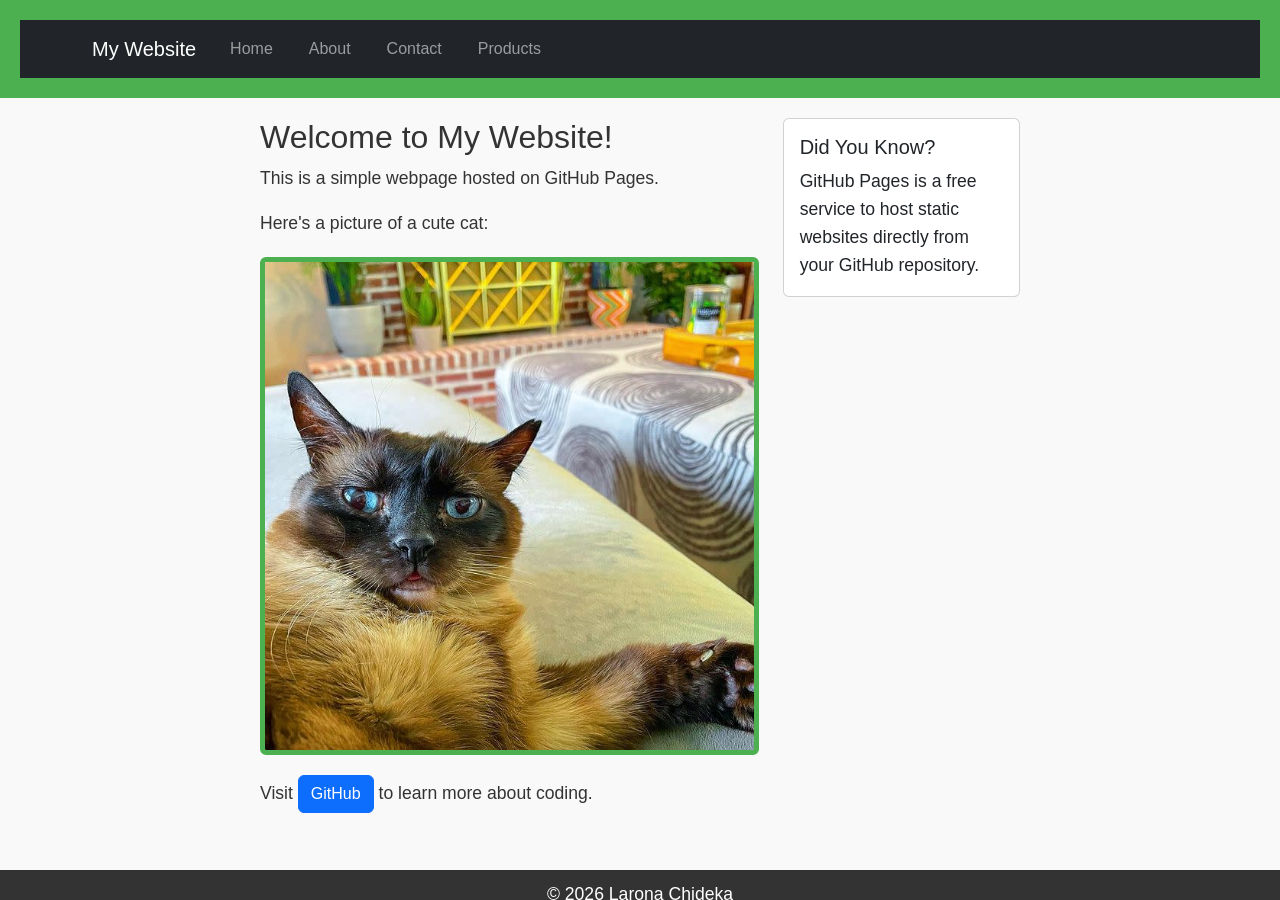
<file: index.html>
<!DOCTYPE html>

<html lang="en">

<head>

    <meta charset="UTF-8">

    <meta name="viewpoint" content="width=device-width, initial-scale=1.0">

    <title>My Firts GitHub Page</title>

     <!-- Bootstrap CSS --> 

     <link href="https://cdn.jsdelivr.net/npm/bootstrap@5.3.0/dist/css/bootstrap.min.css" rel="stylesheet"> 

     <!-- Custom CSS --> 

      <link rel="stylesheet" href="styles.css">

    </head>

    <body>

        <header>

              <nav class="navbar navbar-expand-lg navbar-dark bg-dark"> 

             <div class="container"> 

             <a class="navbar-brand" href="index.html">My Website</a> 

             <button class="navbar-toggler" type="button" data-bs-toggle="collapse" data-bs-target="#navbarNav"> 

                <span class="navbar-toggler-icon"></span> 

             </button> 

             <div class="collapse navbar-collapse" id="navbarNav"> 

                 <ul class="navbar-nav"> 

                     <li class="nav-item"> 

                        <a class="nav-link" href="index.html">Home</a> 

                     </li> 

                     <li class="nav-item"> 

                        <a class="nav-link" href="about.html">About</a> 

                    </li> 

                    <li class="nav-item"> 

                        <a class="nav-link" href="contact.html">Contact</a>  

                    </li> 

                    <li class="nav-item"> 

                        <a class="nav-link" href="Products.html">Products</a>

                    </li>

                </ul> 

            </div> 

        </div> 

    </nav>  

        </header>


        <main>

               <div class="row"> 

               <div class="col-md-8"> 

             <h2>Welcome to My Website!</h2> 

             <p>This is a simple webpage hosted on GitHub Pages.</p> 

             <p>Here's a picture of a cute cat:</p> 

             <img src="1_Image.jpg" alt="A cute kitten" class="img-fluid rounded"> 

             <p class="mt-3">Visit <a href="https://github.com" class="btn btn-primary">GitHub</a> to learn more about coding.</p> 

             </div> 

             <div class="col-md-4"> 

             <div class="card"> 

                <div class="card-body"> 

                    <h5 class="card-title">Did You Know?</h5> 

                    <p class="card-text">GitHub Pages is a free service to host static websites directly from your GitHub repository.</p> 

                </div> 

            </div> 

        </div> 

    </div> 
            
        </main>



        <footer>

            <p>&copy; 2026 Larona Chideka

            </p>
        </footer>
          <!-- Bootstrap JS and dependencies --> 

      <script src="https://cdn.jsdelivr.net/npm/@popperjs/core@2.11.6/dist/umd/popper.min.js"></script> 

     <script src="https://cdn.jsdelivr.net/npm/bootstrap@5.3.0/dist/js/bootstrap.min.js"></script> 
    </body>
</html>
</file>
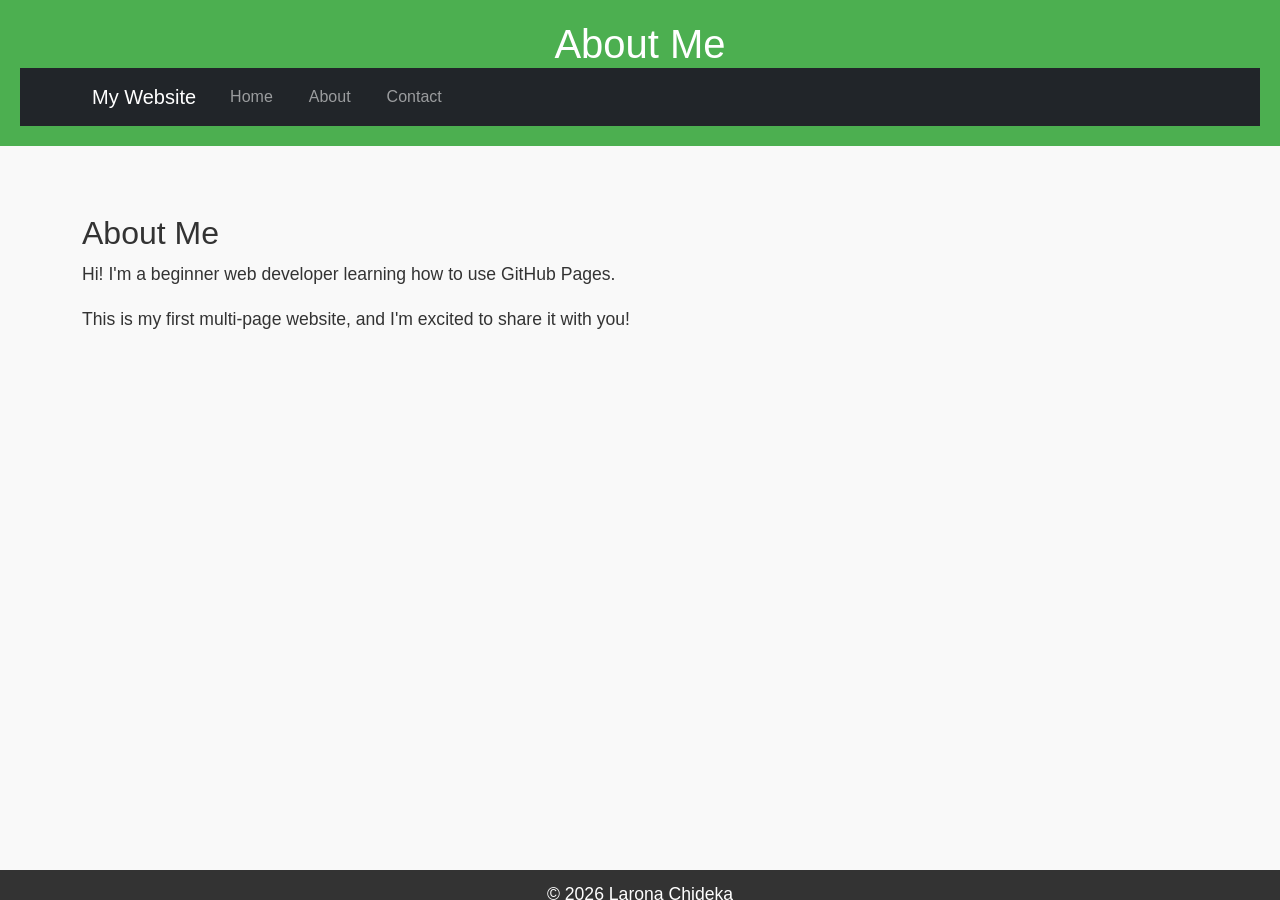
<file: about.html>
<!DOCTYPE html>

<html lang="en">

<head>

    <meta charset="UTF-8"

    <meta name="viewport" content="width=device-width, initial-scale=1.0">

<title>About Me</title>

<!-- Bootstrap CSS --> 

<link href="https://cdn.jsdelivr.net/npm/bootstrap@5.3.0/dist/css/bootstrap.min.css" 
rel="stylesheet"> 

<!-- Custom CSS --> 

 <link rel="stylesheet" href="styles.css"> 

</head>

<body>

<header>

    <h1>About Me</h1>

      <nav class="navbar navbar-expand-lg navbar-dark bg-dark"> 

        <div class="container"> 

            <a class="navbar-brand" href="index.html">My Website</a> 

            <button class="navbar-toggler" type="button" data-bs-toggle="collapse" data-bs-target="#navbarNav"> 

                <span class="navbar-toggler-icon"></span> 

            </button> 

            <div class="collapse navbar-collapse" id="navbarNav"> 

                <ul class="navbar-nav"> 

                    <li class="nav-item"> 

                        <a class="nav-link" href="index.html">Home</a> 

                    </li> 

                    <li class="nav-item"> 

                        <a class="nav-link" href="about.html">About</a> 

                    </li> 

                    <li class="nav-item"> 

                        <a class="nav-link" href="contact.html">Contact</a> 

                    </li> 

                </ul> 

            </div> 

        </div> 

    </nav> 

</header>

<main class="container my-5"> 

    <h2>About Me</h2> 

    <p>Hi! I'm a beginner web developer learning how to use GitHub Pages.</p> 

    <p>This is my first multi-page website, and I'm excited to share it with you!</p> 

</main> 

<footer>

    <p>&copy; 2026 Larona Chideka</p>

</footer>

  <!-- Bootstrap JS and dependencies --> 

    <script src="https://cdn.jsdelivr.net/npm/@popperjs/core@2.11.6/dist/umd/popper.min.js"></script> 

    <script src="https://cdn.jsdelivr.net/npm/bootstrap@5.3.0/dist/js/bootstrap.min.js"></script> 

</body>

</html>
</file>
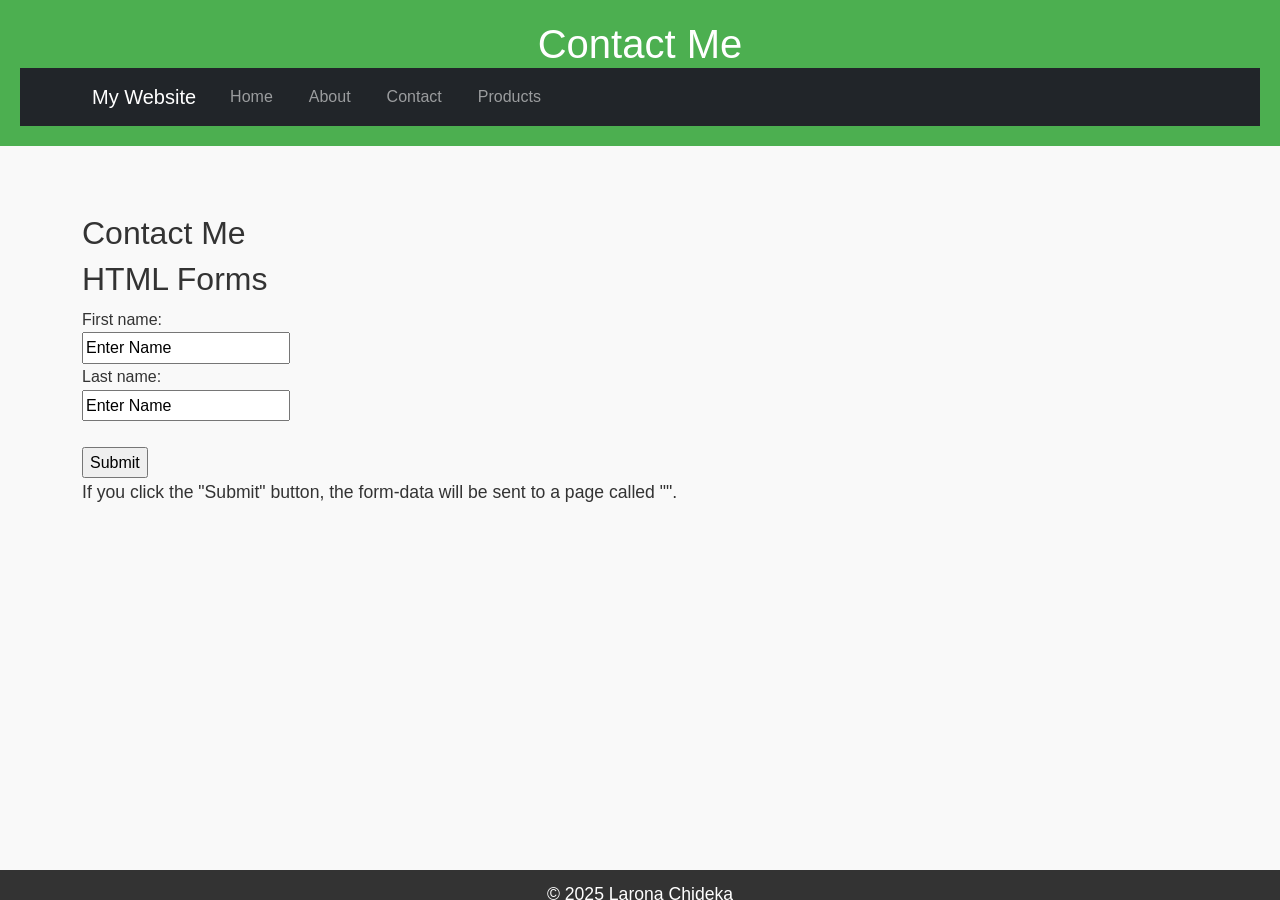
<file: contact.html>
<!DOCTYPE html>

<html lang="en">

<head>

    <meta charset="UTF-8">

<meta name="viewpoint" content="width=device-width, initial-scale=1.0">

<title>Contact me</title>

<!-- Bootstrap CSS --> 

<link href="https://cdn.jsdelivr.net/npm/bootstrap@5.3.0/dist/css/bootstrap.min.css" rel="stylesheet"> 

 <!-- Custom CSS -->

<link rel="stylesheet" href="styles.css"> 

</head>

<body>

<header>

<h1>Contact Me</h1>

   <nav class="navbar navbar-expand-lg navbar-dark bg-dark"> 

        <div class="container"> 

            <a class="navbar-brand" href="index.html">My Website</a> 

            <button class="navbar-toggler" type="button" data-bs-toggle="collapse" data-bs-target="#navbarNav"> 

                <span class="navbar-toggler-icon"></span> 

            </button> 

            <div class="collapse navbar-collapse" id="navbarNav"> 

                <ul class="navbar-nav"> 

                    <li class="nav-item"> 

                        <a class="nav-link" href="index.html">Home</a> 

                    </li> 

                    <li class="nav-item"> 

                        <a class="nav-link" href="about.html">About</a> 

                    </li> 

                    <li class="nav-item"> 

                        <a class="nav-link" href="contact.html">Contact</a> 

                    </li> 

                    <li class="nav-item"> 

                        <a class="nav-link" href="Products.html">Products</a>

                    </li>

                </ul> 

            </div> 

        </div> 

    </nav> 

</header>


<main class="container my-5"> 

    <h2>Contact Me</h2> 

    <h2>HTML Forms</h2>

<form action="/action_page.php">
  <label for="fname">First name:</label><br>
  <input type="text" id="fname" name="fname" value="Enter Name"><br>
  <label for="lname">Last name:</label><br>
  <input type="text" id="lname" name="lname" value="Enter Name"><br><br>
  <input type="submit" value="Submit">
</form> 

<p>If you click the "Submit" button, the form-data will be sent to a page called "".</p>

</main> 


<footer>

<p>&copy; 2025 Larona Chideka</p>

</footer>

    <!-- Bootstrap JS and dependencies --> 

     <script src="https://cdn.jsdelivr.net/npm/@popperjs/core@2.11.6/dist/umd/popper.min.js"></script> 

     <script src="https://cdn.jsdelivr.net/npm/bootstrap@5.3.0/dist/js/bootstrap.min.js"></script> 

</body>
</html
</file>
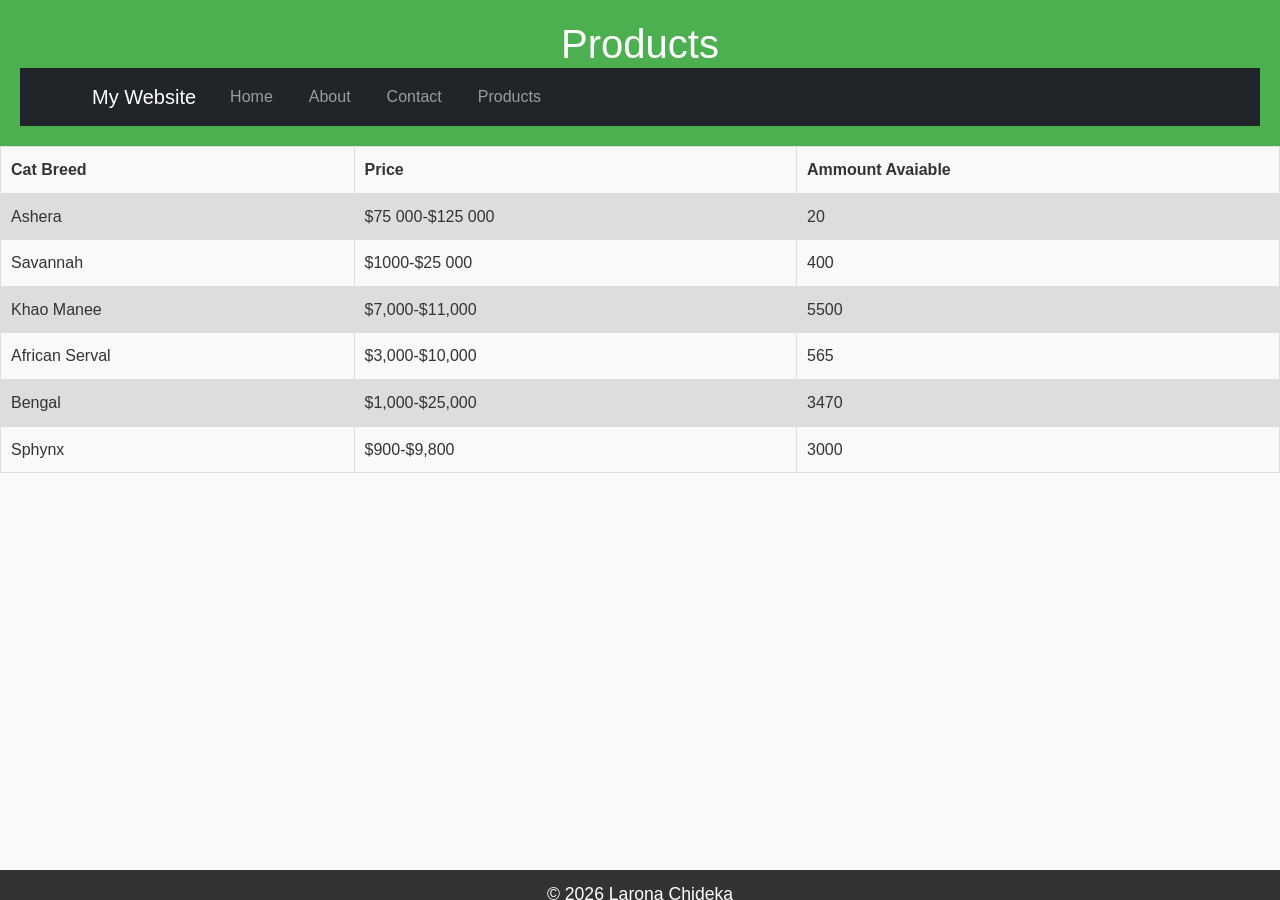
<file: Products.html>
<!DOCTYPE html>

<html lanng="en">

<head>

    <meta charset="UTF-8">

    <meta name="viewport" content="width=device-width, initial-scale=1.0">

<title>Products</title>

<!-- Bootstrap CSS --> 

<link href="https://cdn.jsdelivr.net/npm/bootstrap@5.3.0/dist/css/bootstrap.min.css" 
rel="stylesheet"> 

<!-- Custom CSS --> 

 <link rel="stylesheet" href="styles.css"> 
 
</head>

<body>

<header>

    <h1>Products</h1>

      <nav class="navbar navbar-expand-lg navbar-dark bg-dark"> 

        <div class="container"> 

            <a class="navbar-brand" href="index.html">My Website</a> 

            <button class="navbar-toggler" type="button" data-bs-toggle="collapse" data-bs-target="#navbarNav"> 

                <span class="navbar-toggler-icon"></span> 

            </button> 

            <div class="collapse navbar-collapse" id="navbarNav"> 

                <ul class="navbar-nav"> 

                    <li class="nav-item"> 

                        <a class="nav-link" href="index.html">Home</a> 

                    </li> 

                    <li class="nav-item"> 

                        <a class="nav-link" href="about.html">About</a> 

                    </li> 

                    <li class="nav-item"> 

                        <a class="nav-link" href="contact.html">Contact</a> 

                   <li class="nav-item"> 

                        <a class="nav-link" href="Products.html">Products</a>

                    </li>

                    </li> 

                </ul> 

            </div> 

        </div> 

    </nav> 

</header>

      <table>
      <tr>
     <th>Cat Breed</th>
       <th>Price</th>
       <th>Ammount Avaiable</th>
       </tr>
        <tr>
           <td>Ashera</td>
    <td>$75 000-$125 000</td>
    <td>20</td>
  </tr>
  <tr>
    <td>Savannah</td>
    <td>$1000-$25 000</td>
    <td>400</td>
  </tr>
  <tr>
    <td>Khao Manee</td>
    <td>$7,000-$11,000</td>
    <td>5500</td>
  </tr>
  <tr>
    <td>African Serval</td>
    <td>$3,000-$10,000</td>
    <td>565</td>
  </tr>
  <tr>
    <td>Bengal</td>
    <td>$1,000-$25,000</td>
    <td>3470</td>
  </tr>
  <tr>
    <td>Sphynx</td>
    <td>$900-$9,800</td>
    <td>3000</td>
  </tr>
</table>

<footer>

    <p>&copy; 2026 Larona Chideka</p>

</footer>

  <!-- Bootstrap JS and dependencies --> 

    <script src="https://cdn.jsdelivr.net/npm/@popperjs/core@2.11.6/dist/umd/popper.min.js"></script> 

    <script src="https://cdn.jsdelivr.net/npm/bootstrap@5.3.0/dist/js/bootstrap.min.js"></script> 

</body>
</html>
</file>
<file: styles.css>
body {
    font-family: Arial, sans-serif;
    color: #333;
    background-color: #f9f9f9;
    margin: 0;
    padding: 0;
    line-height: 1.6;
}
header {
background-color: #4CAF50; 

    color: white; 

    padding: 20px; 

    text-align: center; 
}

header h1 {
    margin: 0;
}

nav a {
    color: white;
    text-decoration: none;
    margin: 0 10px;
}

nav a:hover {
    text-decoration: underline;
}

main {
    padding: 20px;
    max-width: 800px;
    margin: 0 auto;
}

main img {
    max-width: 100%;
    height: auto;
    display: block;
    margin: 20px 0;
}

footer { 
    background-color: #333; 
    color: white;
    text-align: center; 
    padding: 10px; 
    position: fixed; 
    height: 30px;
    bottom: 0; 
    width: 100%; 
} 

p {
    font-size: 1.1em;
}

a {
color: #4CAF50;
text-decoration: none;
}

a:hover {
    text-decoration: underline;
}

img {
    border: 5px solid #4CAF50; 
    border-radius: 10px; 
}

main a[herf^="mailto: bida25-440@thuto.bac.ac.bw"] {
    color: #ff57ff;
    font-weight: bold;
}

/*Practice buttons*/
.Products{
padding: 80px;
background: white;
text-align: center;
}
    
table {
  font-family: arial, sans-serif;
  border-collapse: collapse;
  width: 100%;
}

td, th {
  border: 1px solid #dddddd;
  text-align: left;
  padding: 10px;
}

tr:nth-child(even) {
  background-color: #dddddd;
}
</file>
